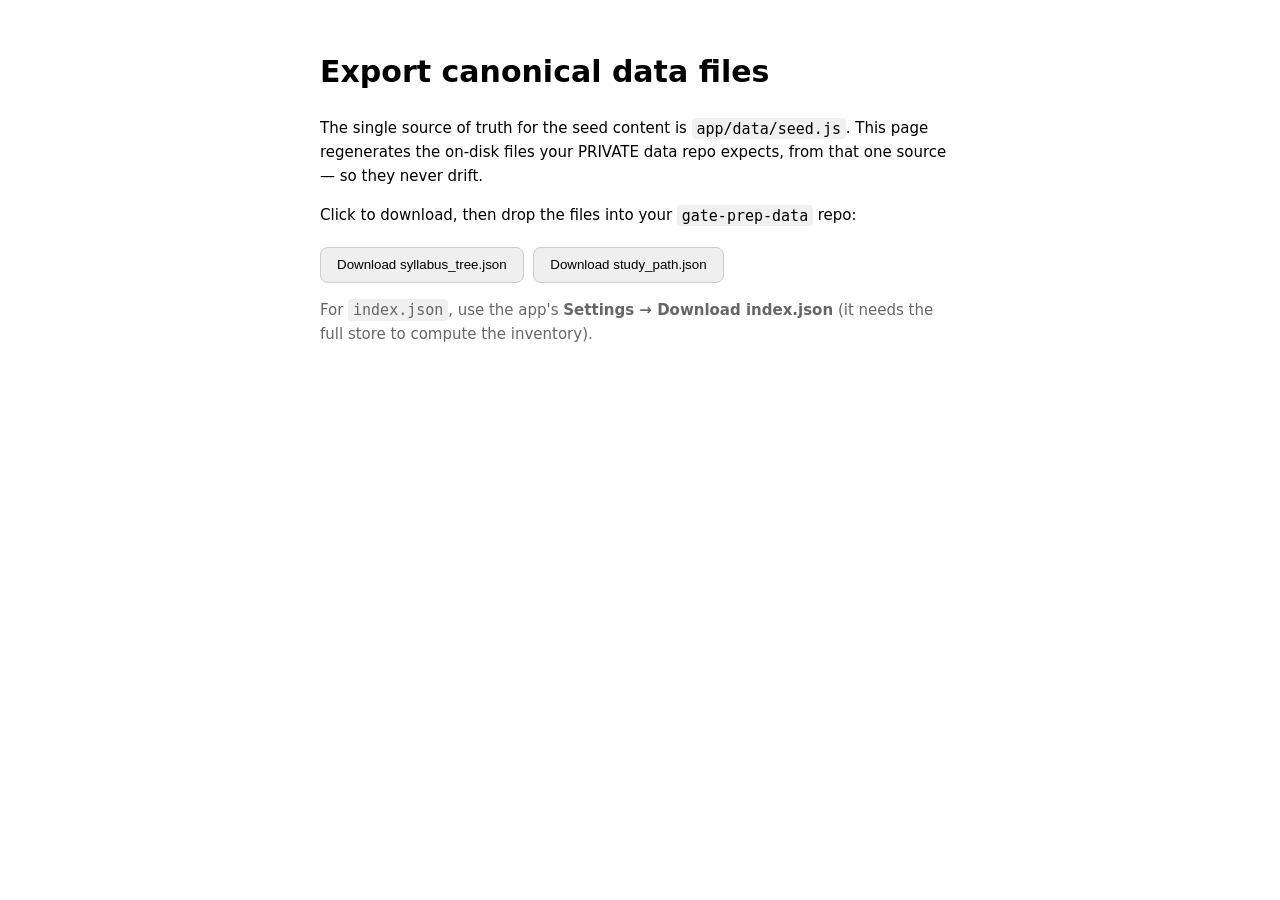
<file: scripts/build-data.html>
<!doctype html>
<html lang="en">
<head>
  <meta charset="utf-8" />
  <title>Export canonical data files</title>
  <style>
    body { font: 15px/1.6 system-ui, sans-serif; max-width: 640px; margin: 3rem auto; padding: 0 1rem; }
    button { padding: .6rem 1rem; margin: .3rem .3rem 0 0; cursor: pointer; border-radius: 8px; border: 1px solid #ccc; }
    code { background: #f0f0f0; padding: .1rem .3rem; border-radius: 4px; }
  </style>
</head>
<body>
  <h1>Export canonical data files</h1>
  <p>The single source of truth for the seed content is
     <code>app/data/seed.js</code>. This page regenerates the on-disk files your
     PRIVATE data repo expects, from that one source — so they never drift.</p>
  <p>Click to download, then drop the files into your <code>gate-prep-data</code> repo:</p>
  <button id="tree">Download syllabus_tree.json</button>
  <button id="path">Download study_path.json</button>
  <p style="color:#666">For <code>index.json</code>, use the app's <b>Settings → Download index.json</b>
     (it needs the full store to compute the inventory).</p>

  <script src="../app/data/seed.js"></script>
  <script>
    function dl(name, obj) {
      const a = document.createElement("a");
      a.href = URL.createObjectURL(new Blob([JSON.stringify(obj, null, 2)], { type: "application/json" }));
      a.download = name; document.body.appendChild(a); a.click(); a.remove();
    }
    document.getElementById("tree").onclick = () => dl("syllabus_tree.json", window.SEED.syllabus);
    document.getElementById("path").onclick = () => dl("study_path.json", window.SEED.study_path);
  </script>
</body>
</html>
</file>
